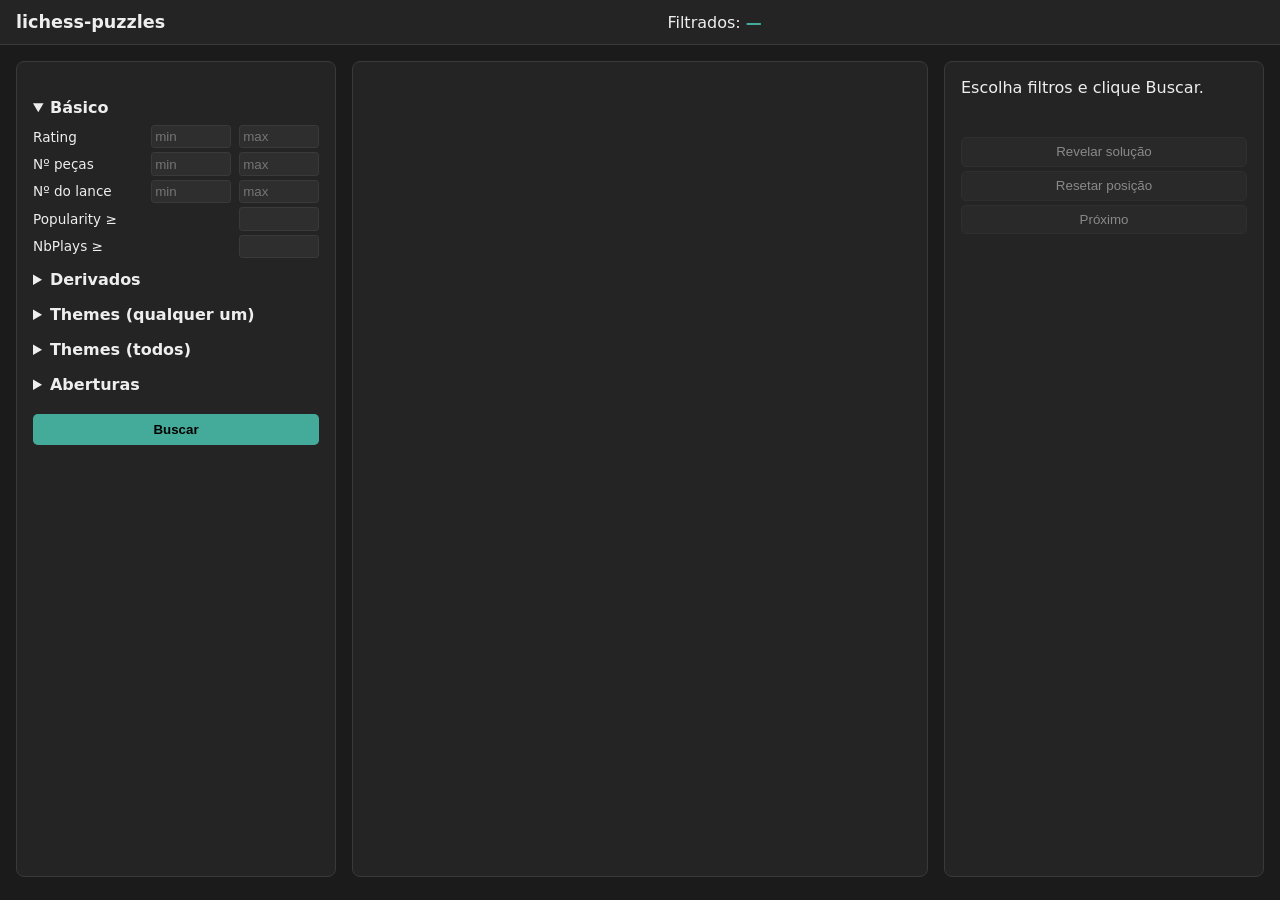
<file: static/explore.html>
<!doctype html>
<html lang="pt-br">
<head>
<meta charset="utf-8"/>
<meta name="viewport" content="width=device-width,initial-scale=1"/>
<title>lichess-puzzles</title>
<link rel="stylesheet" href="/static/vendor/chessground.base.css"/>
<link rel="stylesheet" href="/static/vendor/chessground.brown.css"/>
<link rel="stylesheet" href="/static/vendor/chessground.cburnett.css"/>
<link rel="stylesheet" href="/static/css/styles.css"/>
<script type="importmap">
{
  "imports": {
    "chessground": "https://esm.sh/chessground@9.1.1",
    "chess.js":    "https://esm.sh/chess.js@1.0.0"
  }
}
</script>
</head>
<body>
<header>
  <h1>lichess-puzzles</h1>
  <div>Filtrados: <span id="counter">—</span></div>
  <div id="puzzle-meta"></div>
</header>

<div id="ended-banner" class="ended-banner" hidden></div>

<main>
  <section class="panel" id="filters">
    <div class="preset-row" id="presets"></div>

    <details open><summary>Básico</summary>
      <div class="row"><label>Rating</label>
        <input id="rating_min" type="number" placeholder="min">
        <input id="rating_max" type="number" placeholder="max"></div>
      <div class="row"><label>Nº peças</label>
        <input id="piece_count_min" type="number" placeholder="min">
        <input id="piece_count_max" type="number" placeholder="max"></div>
      <div class="row"><label>Nº do lance</label>
        <input id="move_number_min" type="number" placeholder="min">
        <input id="move_number_max" type="number" placeholder="max"></div>
      <div class="row"><label>Popularity ≥</label>
        <input id="popularity_min" type="number" placeholder=""></div>
      <div class="row"><label>NbPlays ≥</label>
        <input id="nb_plays_min" type="number" placeholder=""></div>
    </details>

    <details><summary>Derivados</summary>
      <div class="row"><label>Lado a mover</label>
        <select id="side_to_move"><option value="">—</option>
          <option value="w">Brancas</option><option value="b">Pretas</option></select></div>
      <div class="row"><label>Fase</label>
        <select id="phase"><option value="">—</option>
          <option value="opening">Abertura</option>
          <option value="middlegame">Meio-jogo</option>
          <option value="endgame">Final</option></select></div>
      <div class="row"><label>Material (B−P)</label>
        <input id="material_balance_min" type="number" placeholder="min">
        <input id="material_balance_max" type="number" placeholder="max"></div>
      <div class="row"><label>Promoção</label>
        <select id="has_promoted"><option value="">—</option>
          <option value="true">sim</option><option value="false">não</option></select></div>
      <div class="row"><label>En passant</label>
        <select id="has_en_passant"><option value="">—</option>
          <option value="true">sim</option><option value="false">não</option></select></div>
      <div class="row"><label>Roque disponível</label>
        <select id="has_castling"><option value="">—</option>
          <option value="true">sim</option><option value="false">não</option></select></div>
    </details>

    <details><summary>Themes (qualquer um)</summary>
      <div id="themes_any" class="checkbox-list"></div>
    </details>
    <details><summary>Themes (todos)</summary>
      <div id="themes_all" class="checkbox-list"></div>
    </details>
    <details><summary>Aberturas</summary>
      <div id="opening_tags_any" class="checkbox-list"></div>
    </details>

    <button class="primary" id="btn-search">Buscar</button>
  </section>

  <section class="panel" id="board-wrap">
    <div id="board"></div>
  </section>

  <section class="panel" id="info">
    <div id="puzzle-info">Escolha filtros e clique Buscar.</div>
    <div id="status"></div>
    <button class="secondary" id="btn-reveal" disabled>Revelar solução</button>
    <button class="secondary" id="btn-reset" disabled>Resetar posição</button>
    <button class="secondary" id="btn-next" disabled>Próximo</button>
    <div id="puzzle-link"></div>
  </section>
</main>

<script type="module" src="/static/js/explore.js"></script>
</body>
</html>
</file>
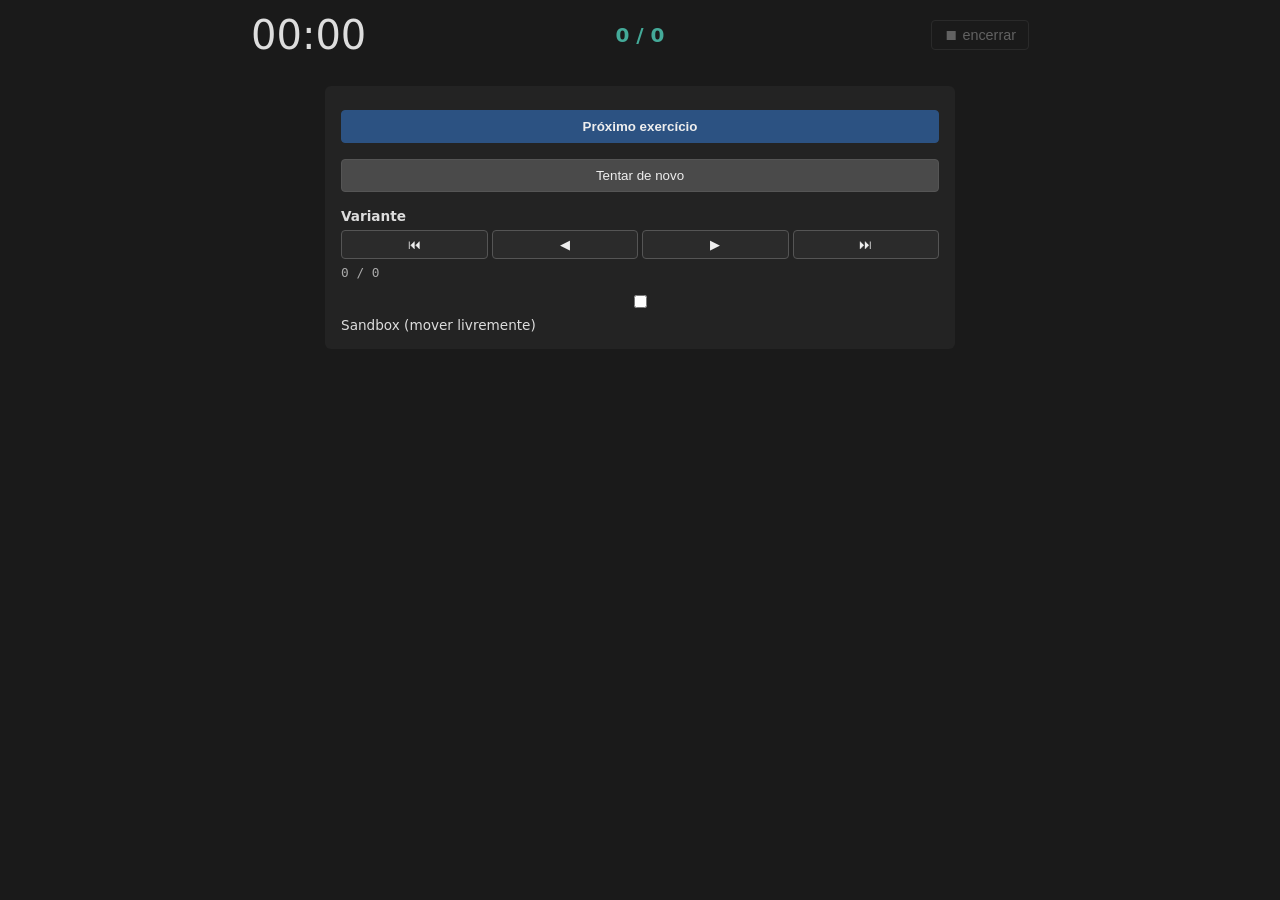
<file: static/play.html>
<!doctype html>
<html lang="pt-br">
<head>
<meta charset="utf-8"/>
<meta name="viewport" content="width=device-width,initial-scale=1"/>
<title>lichess-puzzles — sessão</title>
<link rel="stylesheet" href="/static/vendor/chessground.base.css"/>
<link rel="stylesheet" href="/static/vendor/chessground.brown.css"/>
<link rel="stylesheet" href="/static/vendor/chessground.cburnett.css"/>
<link rel="stylesheet" href="/static/css/styles.css"/>
<link rel="stylesheet" href="/static/css/play.css"/>
<script type="importmap">
{
  "imports": {
    "chessground": "https://esm.sh/chessground@9.1.1",
    "chess.js":    "https://esm.sh/chess.js@1.0.0"
  }
}
</script>
</head>
<body class="play-body">
<div class="play-shell">
  <header class="play-bar">
    <div class="play-clock" id="clock">00:00</div>
    <div class="play-counter" id="counter">0 / 0</div>
    <button class="play-quit" id="btn-quit" title="Encerrar sessão">⏹ encerrar</button>
  </header>

  <main class="play-board-wrap">
    <div id="board" class="play-board"></div>
    <div id="flash" class="play-flash" aria-live="polite"></div>
    <aside class="play-side" id="side-panel" hidden>
      <button class="primary" id="btn-next-free">Próximo exercício</button>
      <button class="secondary" id="btn-retry" hidden>Tentar de novo</button>
      <div class="play-side-block">
        <strong>Variante</strong>
        <div class="variant-nav">
          <button data-variant="start" title="Início">⏮</button>
          <button data-variant="prev"  title="Anterior">◀</button>
          <button data-variant="next"  title="Próximo">▶</button>
          <button data-variant="end"   title="Fim">⏭</button>
        </div>
        <div class="variant-pos" id="variant-pos">0 / 0</div>
      </div>
      <label class="play-side-block">
        <input type="checkbox" id="sandbox"> Sandbox (mover livremente)
      </label>
    </aside>
  </main>

  <div class="play-overlay" id="overlay" hidden>
    <div class="play-overlay-card">
      <p id="overlay-msg"></p>
      <button class="primary" id="overlay-action">OK</button>
    </div>
  </div>
</div>

<script type="module" src="/static/js/play.js"></script>
</body>
</html>
</file>
<file: static/vendor/chessground.base.css>
.cg-wrap {
  box-sizing: content-box;
  position: relative;
  display: block;
}

cg-container {
  position: absolute;
  width: 100%;
  height: 100%;
  display: block;
  top: 0;
}

cg-board {
  position: absolute;
  top: 0;
  left: 0;
  width: 100%;
  height: 100%;
  -webkit-user-select: none;
  -moz-user-select: none;
  -ms-user-select: none;
  user-select: none;
  line-height: 0;
  background-size: cover;
}

.cg-wrap.manipulable cg-board {
  cursor: pointer;
}

cg-board square {
  position: absolute;
  top: 0;
  left: 0;
  width: 12.5%;
  height: 12.5%;
  pointer-events: none;
}

cg-board square.move-dest {
  pointer-events: auto;
}

cg-board square.last-move {
  will-change: transform;
}

.cg-wrap piece {
  position: absolute;
  top: 0;
  left: 0;
  width: 12.5%;
  height: 12.5%;
  background-size: cover;
  z-index: 2;
  will-change: transform;
  pointer-events: none;
}

cg-board piece.dragging {
  cursor: move;
  /* !important to override z-index from 3D piece inline style */
  z-index: 11 !important;
}

piece.anim {
  z-index: 8;
}

piece.fading {
  z-index: 1;
  opacity: 0.5;
}

.cg-wrap piece.ghost {
  opacity: 0.3;
}

.cg-wrap piece svg {
  overflow: hidden;
  position: relative;
  top: 0px;
  left: 0px;
  width: 100%;
  height: 100%;
  pointer-events: none;
  z-index: 2;
  opacity: 0.6;
}

.cg-wrap cg-auto-pieces,
.cg-wrap .cg-shapes,
.cg-wrap .cg-custom-svgs {
  overflow: visible;
  position: absolute;
  top: 0px;
  left: 0px;
  width: 100%;
  height: 100%;
  pointer-events: none;
}

.cg-wrap cg-auto-pieces {
  z-index: 2;
}

.cg-wrap cg-auto-pieces piece {
  opacity: 0.3;
}

.cg-wrap .cg-shapes {
  overflow: hidden;
  opacity: 0.6;
  z-index: 2;
}

.cg-wrap .cg-custom-svgs {
  /* over piece.anim = 8, but under piece.dragging = 11 */
  z-index: 9;
}

.cg-wrap .cg-custom-svgs svg {
  overflow: visible;
}

.cg-wrap coords {
  position: absolute;
  display: flex;
  pointer-events: none;
  opacity: 0.8;
  font-family: sans-serif;
  font-size: 9px;
}

.cg-wrap coords.ranks {
  left: 4px;
  top: -20px;
  flex-flow: column-reverse;
  height: 100%;
  width: 12px;
}

.cg-wrap coords.ranks.black {
  flex-flow: column;
}

.cg-wrap coords.ranks.left {
  left: -15px;
  align-items: flex-end;
}

.cg-wrap coords.files {
  bottom: -4px;
  left: 24px;
  flex-flow: row;
  width: 100%;
  height: 16px;
  text-transform: uppercase;
  text-align: center;
}

.cg-wrap coords.files.black {
  flex-flow: row-reverse;
}

.cg-wrap coords coord {
  flex: 1 1 auto;
}

.cg-wrap coords.ranks coord {
  transform: translateY(39%);
}

.cg-wrap coords.squares {
  bottom: 0;
  left: 0;
  text-transform: uppercase;
  text-align: right;
  flex-flow: column-reverse;
  height: 100%;
  width: 12.5%;
}

.cg-wrap coords.squares.black {
  flex-flow: column;
}

.cg-wrap coords.squares.left {
  text-align: left;
}

.cg-wrap coords.squares coord {
  padding: 6% 4%;
}

.cg-wrap coords.squares.rank2 {
  transform: translateX(100%);
}

.cg-wrap coords.squares.rank3 {
  transform: translateX(200%);
}

.cg-wrap coords.squares.rank4 {
  transform: translateX(300%);
}

.cg-wrap coords.squares.rank5 {
  transform: translateX(400%);
}

.cg-wrap coords.squares.rank6 {
  transform: translateX(500%);
}

.cg-wrap coords.squares.rank7 {
  transform: translateX(600%);
}

.cg-wrap coords.squares.rank8 {
  transform: translateX(700%);
}
</file>
<file: static/vendor/chessground.brown.css>
/** Colored board squares as an embedded SVG */
cg-board {
  background-color: #f0d9b5;
  background-image: url('[data-uri]');
}

/** Interactive board square colors */
cg-board square.move-dest {
  background: radial-gradient(rgba(20, 85, 30, 0.5) 22%, #208530 0, rgba(0, 0, 0, 0.3) 0, rgba(0, 0, 0, 0) 0);
}
cg-board square.premove-dest {
  background: radial-gradient(rgba(20, 30, 85, 0.5) 22%, #203085 0, rgba(0, 0, 0, 0.3) 0, rgba(0, 0, 0, 0) 0);
}
cg-board square.oc.move-dest {
  background: radial-gradient(transparent 0%, transparent 80%, rgba(20, 85, 0, 0.3) 80%);
}
cg-board square.oc.premove-dest {
  background: radial-gradient(transparent 0%, transparent 80%, rgba(20, 30, 85, 0.2) 80%);
}
cg-board square.move-dest:hover {
  background: rgba(20, 85, 30, 0.3);
}
cg-board square.premove-dest:hover {
  background: rgba(20, 30, 85, 0.2);
}
cg-board square.last-move {
  background-color: rgba(155, 199, 0, 0.41);
}
cg-board square.selected {
  background-color: rgba(20, 85, 30, 0.5);
}
cg-board square.check {
  background: radial-gradient(
    ellipse at center,
    rgba(255, 0, 0, 1) 0%,
    rgba(231, 0, 0, 1) 25%,
    rgba(169, 0, 0, 0) 89%,
    rgba(158, 0, 0, 0) 100%
  );
}
cg-board square.current-premove {
  background-color: rgba(20, 30, 85, 0.5);
}

/** Alternating colors in rank/file/square labels */
.cg-wrap coords:nth-child(odd) coord:nth-child(even),
.cg-wrap coords.squares:nth-child(even) coord:nth-child(odd),
.cg-wrap.orientation-black coords.files:nth-child(even) coord:nth-child(odd),
.cg-wrap coords.files:nth-child(even) coord:nth-child(even) {
  color: rgba(72, 72, 72, 0.8);
}

.cg-wrap coords:nth-child(odd) coord:nth-child(odd),
.cg-wrap coords.squares:nth-child(even) coord:nth-child(even),
.cg-wrap.orientation-black coords.files:nth-child(even) coord:nth-child(even),
.cg-wrap coords.files:nth-child(even) coord:nth-child(odd) {
  color: rgba(255, 255, 255, 0.8);
}
</file>
<file: static/vendor/chessground.cburnett.css>
/** Embedded SVGs for all chess pieces */
.cg-wrap piece.pawn.white {
  background-image: url('[data-uri]');
}
.cg-wrap piece.bishop.white {
  background-image: url('[data-uri]');
}
.cg-wrap piece.knight.white {
  background-image: url('[data-uri]');
}
.cg-wrap piece.rook.white {
  background-image: url('[data-uri]');
}
.cg-wrap piece.queen.white {
  background-image: url('[data-uri]');
}
.cg-wrap piece.king.white {
  background-image: url('[data-uri]');
}
.cg-wrap piece.pawn.black {
  background-image: url('[data-uri]');
}
.cg-wrap piece.bishop.black {
  background-image: url('[data-uri]');
}
.cg-wrap piece.knight.black {
  background-image: url('[data-uri]');
}
.cg-wrap piece.rook.black {
  background-image: url('[data-uri]');
}
.cg-wrap piece.queen.black {
  background-image: url('[data-uri]');
}
.cg-wrap piece.king.black {
  background-image: url('[data-uri]');
}
</file>
<file: static/css/styles.css>
:root {
  --bg: #1b1b1b;
  --panel: #242424;
  --panel-2: #2e2e2e;
  --text: #eee;
  --accent: #4a9;
  --border: #3a3a3a;
}
* { box-sizing: border-box; }
html, body {
  margin: 0; padding: 0;
  background: var(--bg); color: var(--text);
  font-family: system-ui, -apple-system, sans-serif;
  height: 100%;
}
header {
  padding: .75rem 1rem;
  background: var(--panel);
  border-bottom: 1px solid var(--border);
  display: flex; gap: 1rem; align-items: center; justify-content: space-between;
}
header h1 { font-size: 1.1rem; margin: 0; }
#counter { color: var(--accent); font-weight: bold; }

main {
  display: grid;
  grid-template-columns: 320px 1fr 320px;
  gap: 1rem; padding: 1rem;
  height: calc(100vh - 52px);
}
@media (max-width: 1000px) {
  main { grid-template-columns: 1fr; height: auto; }
}

.panel {
  background: var(--panel);
  border: 1px solid var(--border);
  border-radius: .5rem;
  padding: 1rem;
  overflow-y: auto;
}

#board-wrap { display: flex; align-items: center; justify-content: center; }
#board { width: min(60vh, 560px); aspect-ratio: 1/1; }

.preset-row { display: flex; flex-wrap: wrap; gap: .25rem; margin-bottom: 1rem; }
.preset-row button {
  background: var(--panel-2); color: var(--text); border: 1px solid var(--border);
  border-radius: .3rem; padding: .25rem .5rem; cursor: pointer; font-size: .85rem;
}
.preset-row button:hover { background: var(--accent); color: #000; }

details { margin-bottom: .5rem; }
details summary { cursor: pointer; font-weight: bold; padding: .25rem 0; }
.row { display: flex; gap: .5rem; align-items: center; margin: .25rem 0; }
.row label { flex: 1; font-size: .85rem; }
.row input, .row select {
  width: 80px; background: var(--panel-2); color: var(--text);
  border: 1px solid var(--border); border-radius: .2rem; padding: .2rem;
}
.checkbox-list { max-height: 180px; overflow-y: auto; border: 1px solid var(--border); padding: .25rem; }
.checkbox-list label { display: block; font-size: .8rem; }

button.primary {
  background: var(--accent); color: #000; border: 0; border-radius: .3rem;
  padding: .5rem 1rem; cursor: pointer; font-weight: bold; width: 100%;
  margin-top: .5rem;
}
button.secondary {
  background: var(--panel-2); color: var(--text); border: 1px solid var(--border);
  border-radius: .3rem; padding: .4rem .75rem; cursor: pointer; margin: .25rem 0;
  display: block; width: 100%;
}
button:disabled { opacity: .5; cursor: not-allowed; }

.theme-chip {
  display: inline-block; background: var(--panel-2); color: var(--text);
  padding: .1rem .4rem; border-radius: .3rem; font-size: .75rem; margin: .1rem;
}
#status { min-height: 1.5rem; margin: .5rem 0; font-weight: bold; }
.status-ok { color: #4a9; }
.status-err { color: #e55; }

.ended-banner {
  background: #2a3b2a; color: #cfe; border: 1px solid #3a5;
  padding: .5rem 1rem; margin: .5rem 1rem; border-radius: .25rem;
  font-size: .9rem;
}
.ended-banner a { color: #9fb; }
</file>
<file: static/css/play.css>
.play-body { background: #1a1a1a; margin: 0; }

.play-board-wrap { position: relative; display: grid; grid-template-columns: 1fr; }
@media (min-width: 900px) {
  .play-board-wrap.with-side { grid-template-columns: 1fr 220px; gap: 1rem; }
}
.play-side {
  background: rgba(255,255,255,0.04); color: #ddd;
  border-radius: 6px; padding: 1rem; display: grid; gap: 0.75rem;
  align-self: start; min-width: 200px;
}
.play-side button {
  width: 100%; padding: 0.5rem 0.75rem; border-radius: 4px;
  border: 1px solid #555; background: #2b2b2b; color: #eee; cursor: pointer;
}
.play-side button.primary   { background: #2c5282; border-color: #2c5282; }
.play-side button.secondary { background: #4a4a4a; }
.play-side-block { display: grid; gap: 0.4rem; font-size: 0.85rem; }
.variant-nav { display: grid; grid-template-columns: repeat(4, 1fr); gap: 0.25rem; }
.variant-nav button { padding: 0.35rem; }
.variant-pos { font-family: ui-monospace, monospace; color: #aaa; font-size: 0.8rem; }
.play-shell {
  min-height: 100vh; display: flex; flex-direction: column;
  align-items: center;
}

.play-bar {
  width: 100%; max-width: 90vmin;
  display: grid; grid-template-columns: 1fr 1fr 1fr;
  align-items: center;
  padding: .75rem 1rem; box-sizing: border-box;
  background: transparent; border: 0;
}
.play-clock {
  font-size: 2.5rem; font-variant-numeric: tabular-nums;
  text-align: left; color: #ddd;
}
.play-clock.warning { color: #fa6; }
.play-clock.urgent  { color: #f55; }
.play-counter {
  font-size: 1.25rem; text-align: center; color: #ccc;
  font-variant-numeric: tabular-nums;
}
.play-quit {
  justify-self: end; opacity: .4; transition: opacity .15s;
  background: none; border: 1px solid #444; color: #ccc;
  padding: .35rem .75rem; border-radius: .25rem;
  font-size: .9rem; cursor: pointer;
}
.play-quit:hover { opacity: 1; border-color: #888; }

.play-board-wrap {
  position: relative;
  width: min(70vh, 90vw); aspect-ratio: 1 / 1;
  height: auto;
  margin: 1rem 0;
  display: block; padding: 0;
  background: transparent; border: 0;
  grid-template-columns: none;
}
.play-board { position: absolute; inset: 0; }

.play-flash {
  position: absolute; left: 0; right: 0; bottom: -1.75rem;
  text-align: center; font-size: 1rem;
  pointer-events: none;
}
.play-flash.ok  { color: #6f9; }
.play-flash.err { color: #f66; }

.play-board-wrap.shake { animation: shake .2s; }
@keyframes shake {
  0%, 100% { transform: translateX(0); }
  25%      { transform: translateX(-6px); }
  75%      { transform: translateX( 6px); }
}

.play-overlay {
  position: fixed; inset: 0; background: rgba(0,0,0,.7);
  display: flex; align-items: center; justify-content: center;
  z-index: 10;
}
.play-overlay[hidden] { display: none; }
.play-overlay-card {
  background: #222; border: 1px solid #444; border-radius: .5rem;
  padding: 1.5rem; max-width: 28rem; text-align: center;
}
.play-overlay-card p { margin: 0 0 1rem 0; color: #ddd; }
</file>
